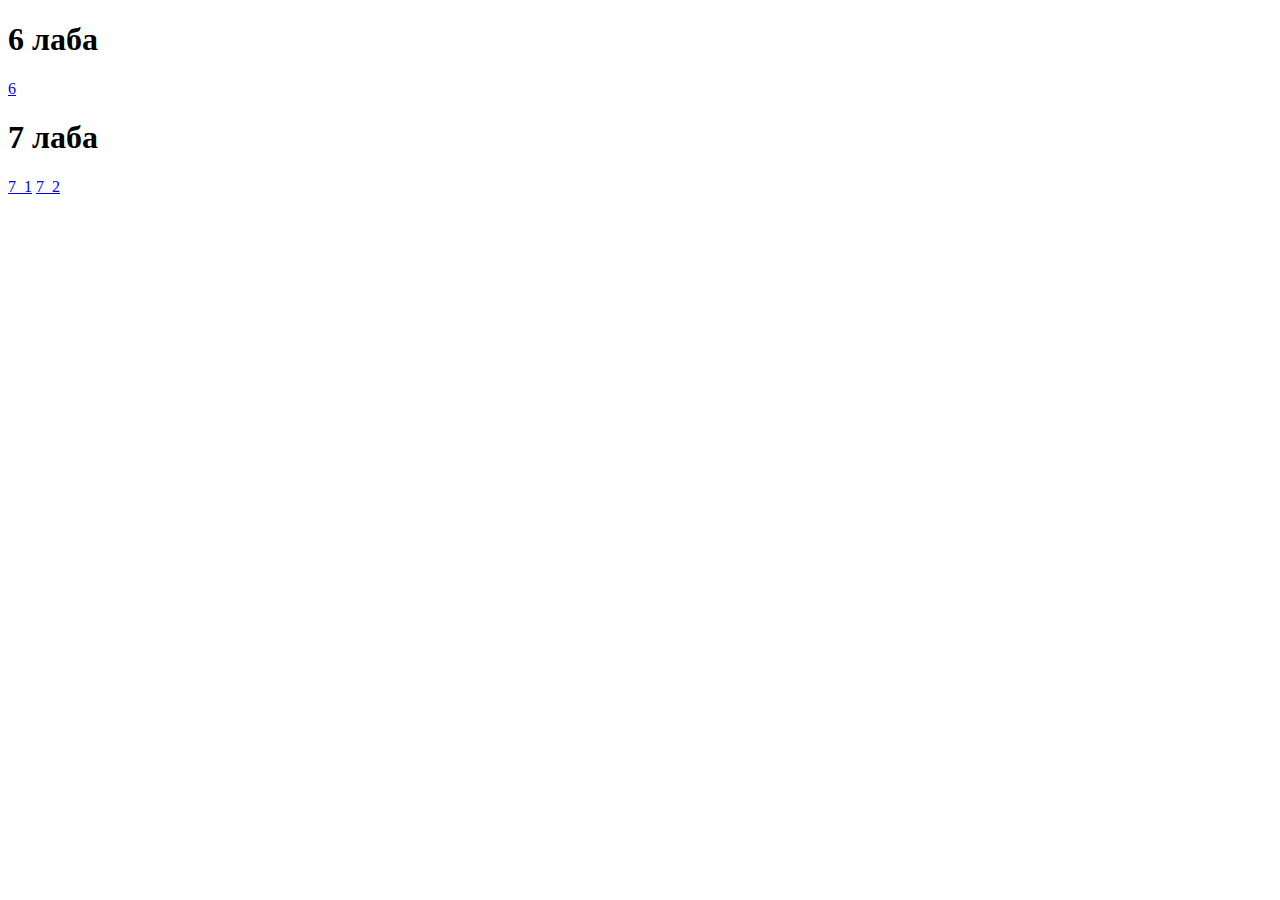
<file: index.html>
<!DOCTYPE html>
<html lang="en">
<head>
    <meta charset="UTF-8">
    <title>Усманова группа 0372</title>
</head>
<body>
<div>
    <h1>6 лаба</h1>
    <a href="lab_6/index.html" target="_blank">6</a>
</div>
<div>
    <h1>7 лаба</h1>
    <a href="lab_7_1/index.html" target="_blank">7_1</a>
    <a href="lab_7_2/index.html" target="_blank">7_2</a>
</div>
</body>
</html>
</file>
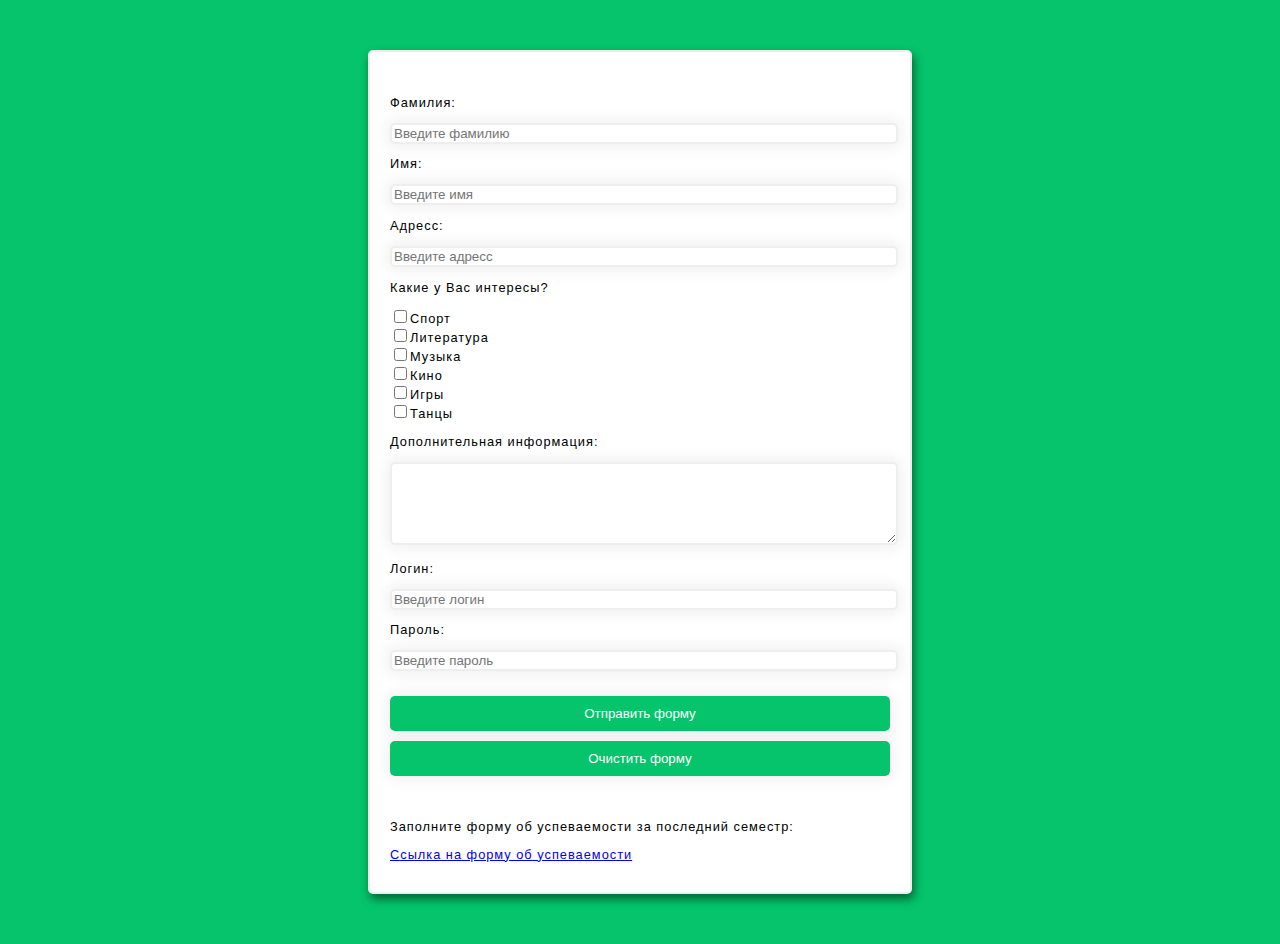
<file: lab_6/index.html>
<!DOCTYPE html>
<html lang="ru">
<head>
    <meta charset="UTF-8">
    <title>Личная информация</title>
    <link rel="stylesheet" href="Form_personal_information.css">
</head>
<body>
<form>
<p>Фамилия:</p>
<input type="text" name="surname" placeholder="Введите фамилию"  class="input__field">
<p>Имя:</p>
<input type="text" name="name" placeholder="Введите имя"  class="input__field">
<p>Адресс:</p>
<input type="text" name="address" placeholder="Введите адресс"  class="input__field">
<p>Какие у Вас интересы?</p>
<input type="checkbox" name="hobby" value="sport">Спорт
    <br>
<input type="checkbox" name="hobby" value="literature">Литература
    <br>
<input type="checkbox" name="hobby" value="music">Музыка
    <br>
<input type="checkbox" name="hobby" value="movie">Кино
    <br>
    <input type="checkbox" name="hobby" value="games">Игры
    <br>
<input type="checkbox" name="hobby" value="dances">Танцы
<p>Дополнительная информация:<p/>
<textarea name="additional information" rows="5" cols="35" placeholder="Введите текст" class="input__field" > </textarea>
<p>Логин:</p>
<input type="text" name="username" placeholder="Введите логин" class="input__field">
<p>Пароль:</p>
<input type="password" name="password" placeholder="Введите пароль" class="input__field">
<br>
<br>
    <div class="list__group-buttons">
        <button type="submit" value="Отправить форму" class="input__field">Отправить форму </button>
        <button type="reset" value="Очистить форму" class="input__field"> Очистить форму</button>
    </div>
<br>
<br>
<p>Заполните форму об успеваемости за последний семестр:</p>
<a href="evaluations.html" target="_blank">Ссылка на форму об успеваемости</a>
</form>
</body>
</html>
</file>
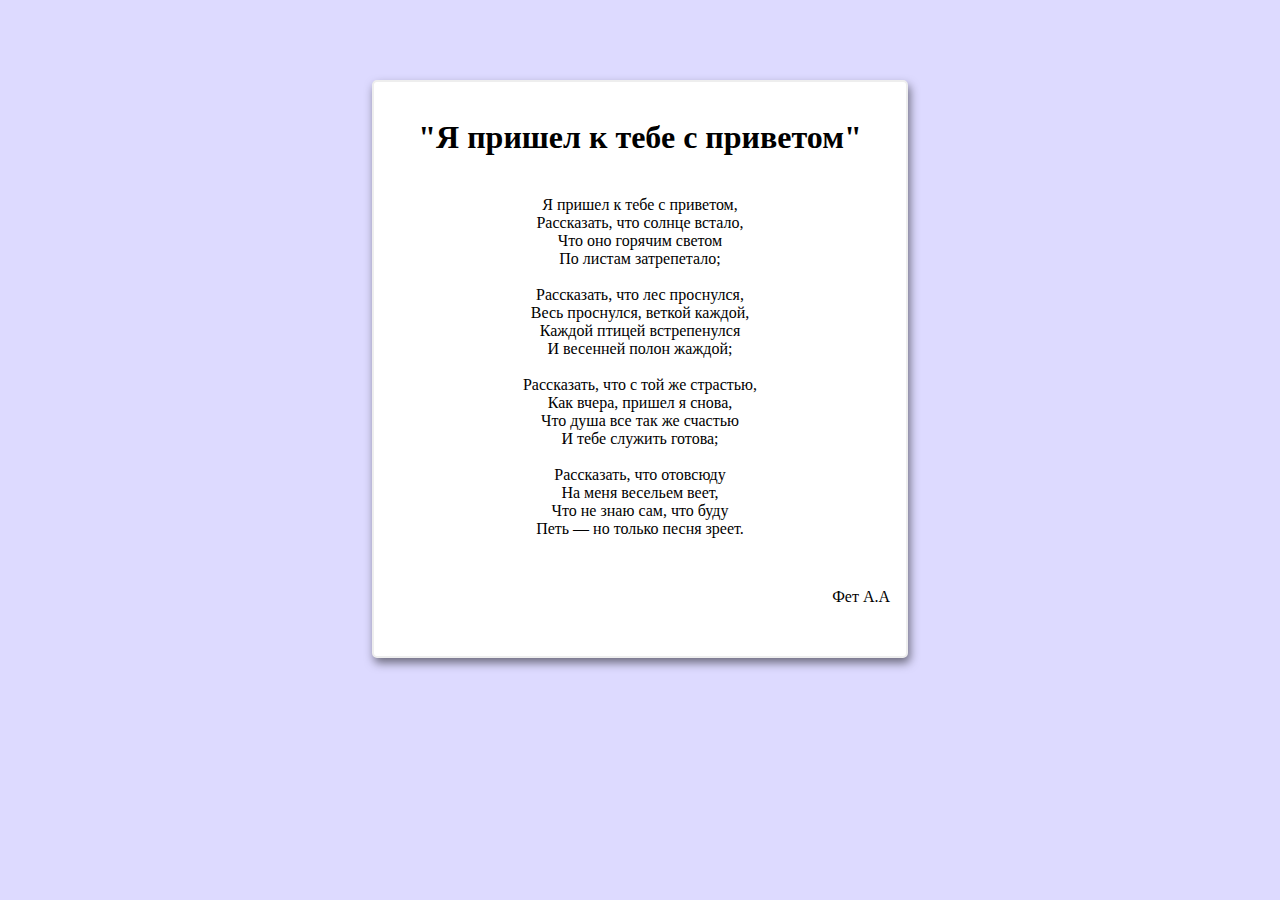
<file: lab_7_1/index.html>
<!DOCTYPE html>
<html lang="ru">
<head>
    <meta charset="UTF-8">
    <title>Стихотворение "Я пришел к тебе с приветом"</title>
    <link rel="stylesheet" href="Lr7_optimization1.css">
    <meta name="viewport" content="width=device-width" initial-scale="1">
</head>
<body>
<div class="poem">
    <h1>"Я пришел к тебе с приветом"</h1>
    <p>
        Я пришел к тебе с приветом,
        Рассказать, что солнце встало,
        Что оно горячим светом
        По листам затрепетало;

        Рассказать, что лес проснулся,
        Весь проснулся, веткой каждой,
        Каждой птицей встрепенулся
        И весенней полон жаждой;

        Рассказать, что с той же страстью,
        Как вчера, пришел я снова,
        Что душа все так же счастью
        И тебе служить готова;

        Рассказать, что отовсюду
        На меня весельем веет,
        Что не знаю сам, что буду
        Петь — но только песня зреет.
    </p>
    <div class="author">
        <p>Фет А.А</p>
    </div>
</div>
</body>
</html>
</file>
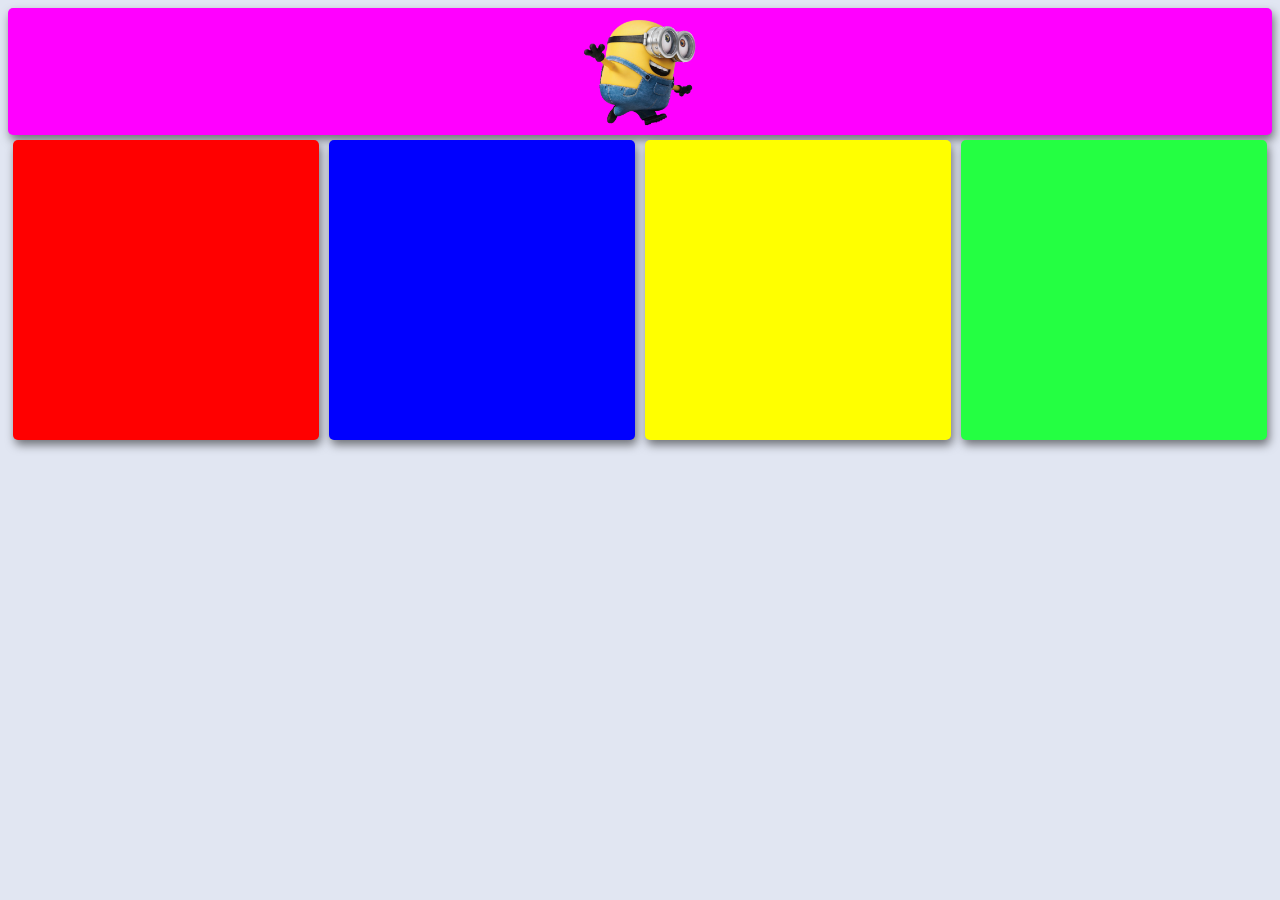
<file: lab_7_2/index.html>
<!DOCTYPE html>
<html lang="en">
<head>
    <meta charset="UTF-8">
    <meta name="viewport" content="width=device-width, initial-scale=1.0">
    <link rel="stylesheet" href="Lr7_optimization2.css">
    <title>Adaptive for mobile</title>
</head>
<body>
<div class="container">
    <!--Заголовок-->
    <div class="header">
        <img width="10%" height="10%" src="12.png">
    </div>
    <!--Структура-->
    <div class="boxes">
        <div class="box1"></div>
        <div class="box2"></div>
        <div class="box3"></div>
        <div class="box4"></div>
    </div>
</div>
</body>
</html>
</file>
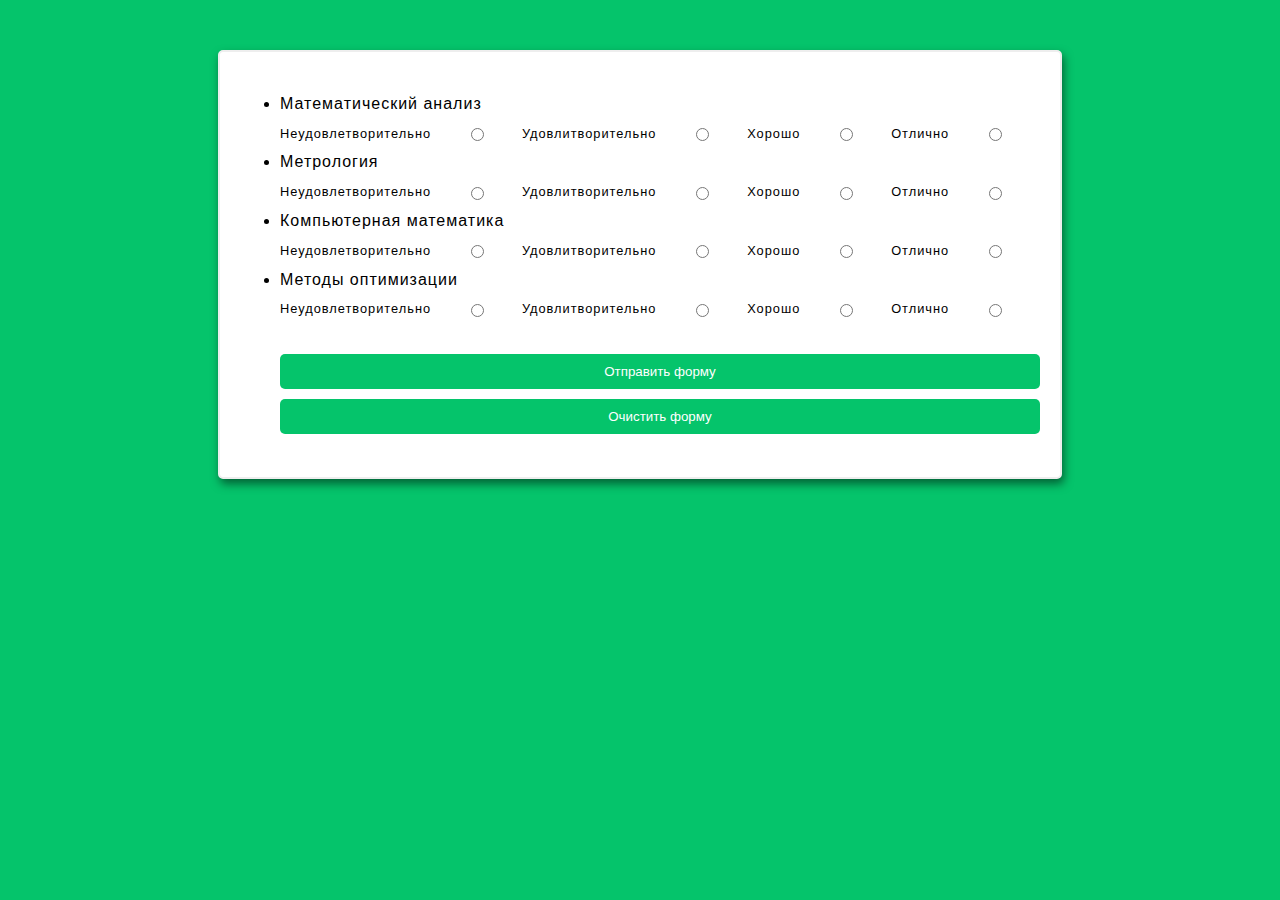
<file: lab_6/evaluations.html>
<!DOCTYPE html>
<html lang="ru">
<head>
    <meta charset="UTF-8">
    <title>Оценки</title>
    <link rel="stylesheet" href="evaluations.css">
</head>
<body>
<form>
    <ul>
        <div class="list__group">
        <li>Математический анализ</li>
            <div class="list__group-option" >
                    <p>Неудовлетворительно</p>
                    <input type="radio" name="MA" value="unsatisfactory">
                    <p>Удовлитворительно</p>
                    <input type="radio" name="MA"  value="satisfactory">
                    <p>Хорошо</p>
                    <input type="radio" name="MA" value="well">
                    <p>Отлично</p>
                    <input type="radio" name="MA" id="2" value="exellent">

            </div>
            <li>Метрология</li>
            <div class="list__group-option" >
                <p>Неудовлетворительно</p>
                <input type="radio" name="Metrology" value="unsatisfactory">
                <p>Удовлитворительно</p>
                <input type="radio" name="Metrology" value="satisfactory">
                <p>Хорошо</p>
                <input type="radio" name="Metrology" value="well">
                <p>Отлично</p>
                <input type="radio" name="Metrology" value="exellent">
            </div>
            <li>Компьютерная математика </li>
            <div class="list__group-option" >
                <p>Неудовлетворительно</p>
                <input type="radio" name="CM" value="unsatisfactory">
                <p>Удовлитворительно</p>
                <input type="radio" name="CM"  value="satisfactory">
                <p>Хорошо</p>
                <input type="radio" name="CM" value="well">
                <p>Отлично</p>
                <input type="radio" name="CM" value="exellent">
            </div>
            <li> Методы оптимизации </li>
            <div class="list__group-option" >
                <p>Неудовлетворительно</p>
                <input type="radio" name="MO" value="unsatisfactory">
                <p>Удовлитворительно</p>
                <input type="radio" name="MO" value="satisfactory">
                <p>Хорошо</p>
                <input type="radio" name="MO" value="well">
                <p>Отлично</p>
                <input type="radio" name="MO" value="exellent">
            </div>
        </div>
        <br>
        <div class="list__group-buttons">
            <button type="submit" value="Отправить форму">Отправить форму </button>
            <button type="reset" value="Очистить форму"> Очистить форму</button>
        </div>
    </ul>
</form>
</body>
</html>
</file>
<file: lab_6/Form_personal_information.css>
body {
    background-color: #05c46b;
    font-family: Arial;
    font-size: 0.8em;
    text-align: left;
}
form {
    background-color: #fff;
    max-width: 500px;
    margin: 50px auto;
    padding: 30px 20px;
    box-shadow: 2px 5px 10px rgba(0, 0, 0, 0.5);
    border-radius: 5px;
    border: 2px solid #eee;
    letter-spacing: 1px;
}
form.input__field
form.butt{
    letter-spacing: 1px;
    font-size: 16px;
}
.input__field {
    width: 100%;
    border-radius: 5px;
    border: 2px solid #eee;
    box-shadow:0 0 15px 4px rgba(0,0,0,0.06);
}
.list__group-buttons button {
    padding: 10px 20px;
    margin-top: 10px;
    border: none;
    border-radius: 5px;
    color: #fff;
    background-color: #05c46b;
    outline: none;
    cursor: pointer;
    transtion: 0.3s;
}
</file>
<file: lab_7_1/Lr7_optimization1.css>
body {
        background-color: #dddaff;
    }
.poem {
        background-color: #fff;
        width: 500px;
        display: table;
        white-space: pre-line;
        word-wrap: break-word;
        margin: 80px auto;
        padding: 1em;
        box-shadow: 2px 5px 10px rgba(0, 0, 0, 0.5);
        border-radius: 5px;
        border: 2px solid #eee;
        text-align: center;
    }
.author  {
        text-align: right;
}
@media only screen and (max-width: 800px) {
        .poem {
                color: red;
                width: 333px;

        }
        h1 {
                font-size: 24px;
        }
        .author {
                color: red;
        }
}
@media only screen and (max-width: 480px) {
        .poem {
                color: blue;
                width: 240px;
        }
        h1 {
                font-size: 17px;
        }
        .author {
                color: blue;
        }
}
</file>
<file: lab_7_2/Lr7_optimization2.css>
body {
    background-color: #e1e6f2;
}
.container {
    max-width: 100%;
}
.header {
    background-color: fuchsia;
    display: flex;
    justify-content: center;
    width: 100%;
    height: 20%;
    box-shadow: 2px 5px 10px rgba(0, 0, 0, 0.5);
    border-radius: 5px;
}
.boxes {
    display: flex;
    flex-direction: row;
    justify-content: center;
}
.box1 {
    background-color: red;
    width: 350px;
    height: 300px;
    margin: 5px;
    font-size: 0;
    box-shadow: 2px 5px 10px rgba(0, 0, 0, 0.5);
    border-radius: 5px;
}
.box2 {
    background-color: blue;
    width: 350px;
    height: 300px;
    margin: 5px;
    font-size: 0;
    box-shadow: 2px 5px 10px rgba(0, 0, 0, 0.5);
    border-radius: 5px;
}
.box3 {
    background-color: yellow;
    width: 350px;
    height: 300px;
    margin: 5px;
    font-size: 0;
    box-shadow: 2px 5px 10px rgba(0, 0, 0, 0.5);
    border-radius: 5px;
}
.box4 {
    background-color: #24ff42;
    width: 350px;
    height: 300px;
    margin: 5px;
    font-size: 0;
    box-shadow: 2px 5px 10px rgba(0, 0, 0, 0.5);
    border-radius: 5px;
}
@media only screen and (max-width: 800px) {
    .boxes {
        display: flex;
        flex-direction: column;
        justify-content: center;
        align-items: center;
    }
    .box1 {
        width: 80%;
    }
    .box2 {
        width: 80%;
    }
    .box3 {
        width: 80%;
    }
    .box4 {
        width: 80%;
    }
}
</file>
<file: lab_6/evaluations.css>
body {
    background-color: #05c46b;
    font-family: Arial;
    font-size: 0.8em;
    text-align: left;
}
form {
    background-color: #fff;
    max-width: 800px;
    margin: 50px auto;
    padding: 30px 20px;
    box-shadow: 2px 5px 10px rgba(0, 0, 0, 0.5);
    border-radius: 5px;
    border: 2px solid #eee;
    letter-spacing: 1px;
}
input {
    display: inline-block;
    width: 100%;
}
li {
    font-size: medium;
}
.list__group-option {
    display: flex;
    justify-content: space-between;
    align-items: center;
}
.list__group-buttons button {
    padding: 10px 20px;
    margin-top: 10px;
    border: none;
    border-radius: 5px;
    color: #fff;
    background-color: #05c46b;
    outline: none;
    cursor: pointer;
    transtion: 0.3s;
    width: 100%;
    display: block;
}
</file>
